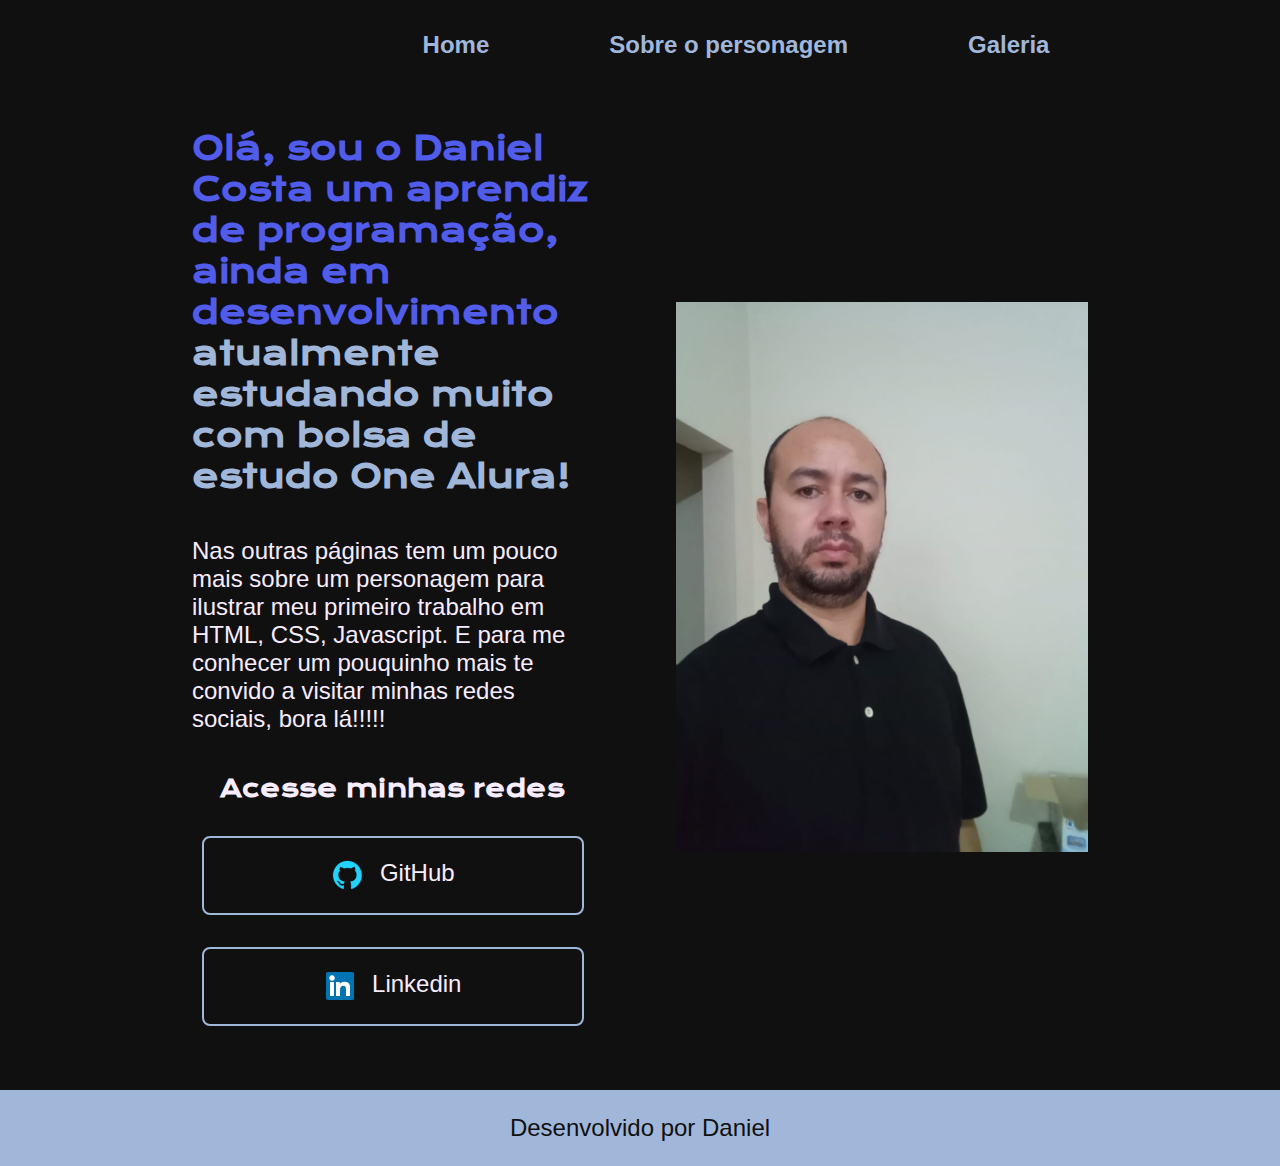
<file: index.html>
<!DOCTYPE html>
<html lang="pt-br">

<head>
    <meta charset="UTF-8">
    <meta http-equiv="X-UA-Compatible" content="IE=edge">
    <meta name="viewport" content="width=device-width, initial-scale=1.0">
    <title>Portifolio</title>
    <link rel="stylesheet" href="./styles/style.css">
</head>

<body>
    <header class="cabecalho">
        <nav class="cabecalho__menu">
            <a class="cabecalho__menu__link" href="index.html">Home</a>
            <a class="cabecalho__menu__link" href="about.html">Sobre o personagem</a>
            <a class="cabecalho__menu__link" href="galeria.html">Galeria</a>
        </nav>
    </header>
    <main class="apresentacao">
        <section class="apresentacao__conteudo">
            <h1 class="apresentacao__conteudo__titulo">Olá, sou o Daniel Costa um aprendiz de programação, ainda em desenvolvimento<strong 
            class="titulo-destaque"> atualmente estudando muito
             com bolsa de estudo One Alura!
            </strong></h1>
            <p class="apresentacao__conteudo__texto"> Nas outras páginas tem um pouco mais sobre um personagem para ilustrar meu primeiro trabalho em HTML, CSS, Javascript. E para me conhecer um pouquinho mais
            te convido a visitar minhas redes sociais, bora lá!!!!!    </p> 
            <div class="apresentacao__links">
                <h2 class="apresentacao__links__subtitulo"> Acesse minhas redes</h2>
                            <a class="apresentacao__links__link" href="https://github.com/DanielRasec"><img src="./assets/github.png">    GitHub </a><a class="apresentacao__links__link" href="https://www.linkedin.com/in/daniel-cesar-costa"><img src="./assets/linkedin.png">    Linkedin </a></div>
        </section>
        <img class="apresentacao__imagem" src="./assets/Imagem.jpg " alt="Foto de Daniel Costa" width="490px" height="550px">
    </main>
    <footer class="rodape">
        <p> Desenvolvido por Daniel</p>
    </footer>
</body>

</html>
</file>
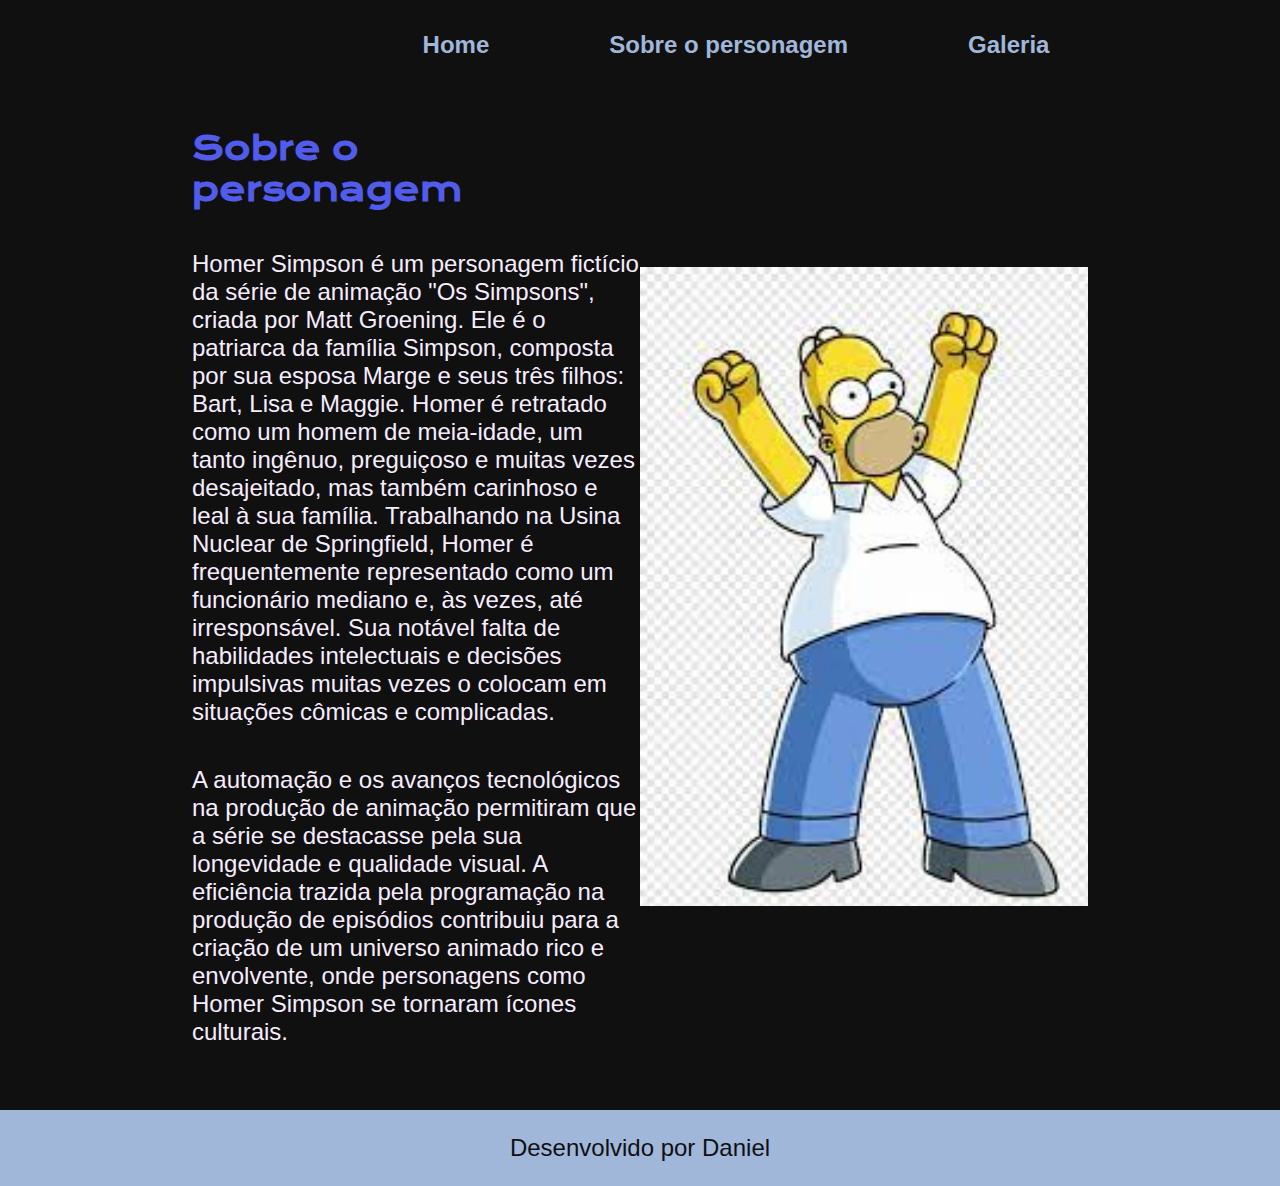
<file: about.html>
<!DOCTYPE html>
<html lang="pt-br">
<head>
    <meta charset="UTF-8">
    <meta name="viewport" content="width=device-width, initial-scale=1.0">
    <title>Sobre mim</title>
    <link rel="stylesheet" href="./styles/style.css">
</head>
<body>
    <header class="cabecalho">
        <nav class="cabecalho__menu">
            <a class="cabecalho__menu__link" href="index.html">Home</a>
            <a class="cabecalho__menu__link" href="about.html">Sobre o personagem</a>
            <a class="cabecalho__menu__link" href="galeria.html">Galeria</a>
        </nav>
   </header>
    <main class="cabecalho__sobre__personagem"><section class="apresentacao__conteudo">
        <h1 class="apresentacao__conteudo__titulo">Sobre o personagem<strong 
        class="titulo-destaque"> 
        </strong></h1><p class="cabecalho__menu__texto">Homer Simpson é um personagem fictício da série de animação "Os Simpsons", criada por Matt Groening. Ele é o patriarca da família Simpson, composta por sua esposa Marge e seus três filhos: Bart, Lisa e Maggie. Homer é retratado como um homem de meia-idade, um tanto ingênuo, preguiçoso e muitas vezes desajeitado, mas também carinhoso e leal à sua família.

            Trabalhando na Usina Nuclear de Springfield, Homer é frequentemente representado como um funcionário mediano e, às vezes, até irresponsável. Sua notável falta de habilidades intelectuais e decisões impulsivas muitas vezes o colocam em situações cômicas e complicadas.

        </p>
        <p class="cabecalho__menu__texto">A automação e os avanços tecnológicos na produção de animação permitiram que a série se destacasse pela sua longevidade e qualidade visual. A eficiência trazida pela programação na produção de episódios contribuiu para a criação de um universo animado rico e envolvente, onde personagens como Homer Simpson se tornaram ícones culturais.
            
        </p>

    </section>
    <img class="apresentacao__imagem" src="./assets/homer hey.jpg" alt="Foto do personagem Homer Simpson" width="20%" height="40%" >
</main>
    <footer class="rodape">
        <p> Desenvolvido por Daniel</p>
    </footer>
</body>
</html>
</file>
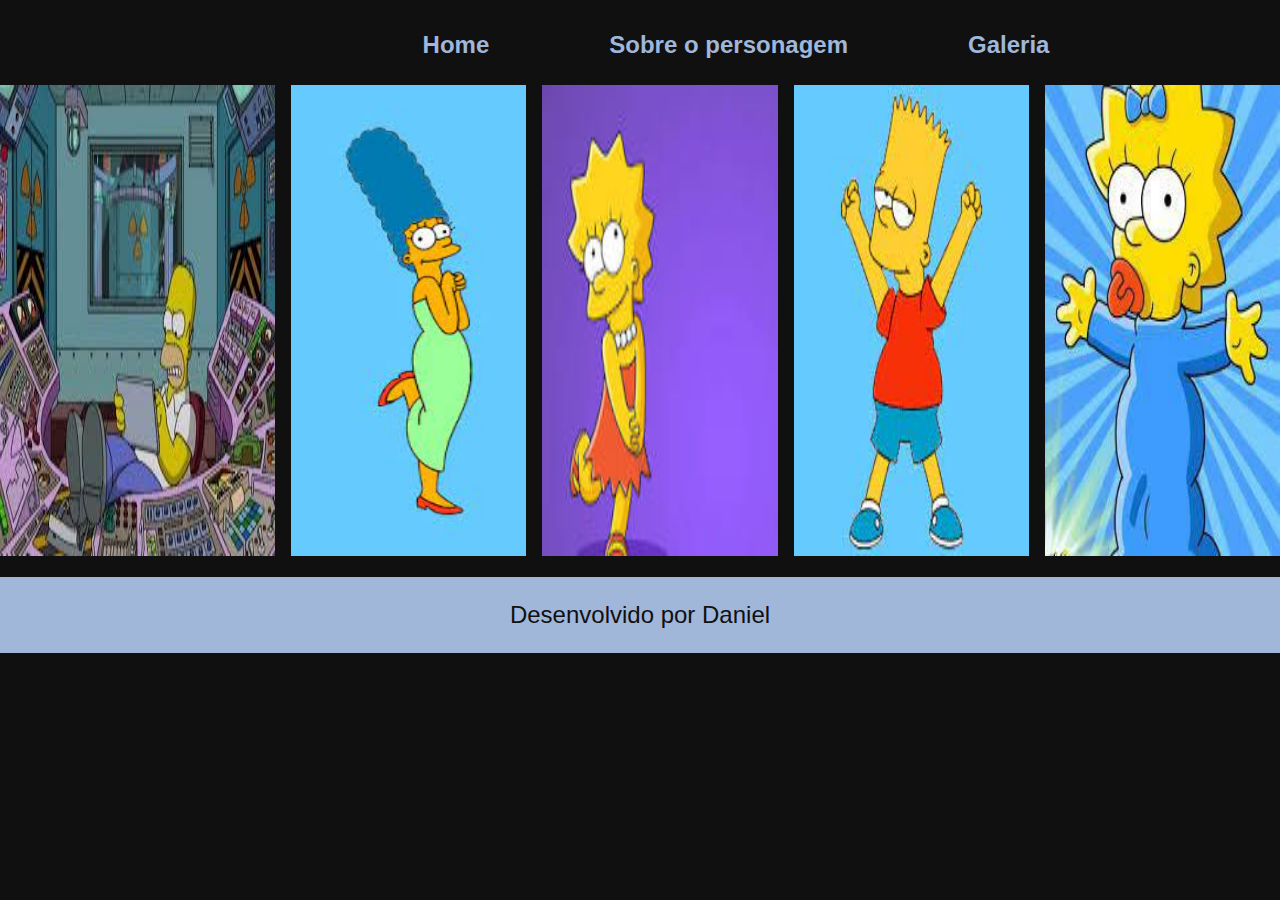
<file: galeria.html>
<!DOCTYPE html>
<html lang="pt-br">
<head>
    <meta charset="UTF-8">
    <meta name="viewport" content="width=device-width, initial-scale=1.0">
    <title>Galeria</title>
    <link rel="stylesheet" href="./styles/style.css">
</head>
<body>  <header class="cabecalho">
    <nav class="cabecalho__menu">
        <a class="cabecalho__menu__link" href="index.html">Home</a>
        <a class="cabecalho__menu__link" href="about.html">Sobre o personagem</a> <a class="cabecalho__menu__link" href="galeria.html">Galeria</a>
    </nav>
</header>

<main class="apresentacao__galeria">
    <img class="apresentacao__imagem" src="./assets/homer trabalho.jpg" title="Homer Simpson" alt="Foto do personagem Homer Simpson">
    <img class="apresentacao__imagem" src="./assets/marge.jpg"title="Marge Simpson" alt="Foto da personagem Marge Simpson"> 
    <img class="apresentacao__imagem" src="./assets/lisa.jpg" title="Lisa Simpson"alt="Foto da personagem Lisa Simpson" >
    <img class="apresentacao__imagem" src="./assets/bart.jpg" title="Bart Simpson"alt="Foto do personagem Bart Simpson">
    <img class="apresentacao__imagem" src="./assets/meggie.jpg" title="Meggie Simpson"alt="Foto da personagem Meggie Simpson">
</main> 

<footer class="rodape">
    <p> Desenvolvido por Daniel</p>
</footer>
    
</body>
</html>
</file>
<file: styles/style.css>
@import url('https://fonts.googleapis.com/css2?family=Krona+One&family=Montserrat&display=swap');
:root {
    --cor-primaria: #101011;
    --cor-secundaria:#F8EDFF ;
    --cor-terciaria: #a0b7da;
    --cor-hover: #151846 ;

    --fonte-primaria: 'Krona One', sans-serif;
    --fonte-secundaria: 'Montserrast', sans-serif;
}
*{
    margin: 0;
    padding: 0;
}

body{
    box-sizing: border-box;
    background-color: var(--cor-primaria);
    color: var(--cor-secundaria);
}
.cabecalho__menu__link {
    font-family: var(--fonte-secundaria);
    font-size: 1.5rem;
    font-weight: 600;
    color: var(--cor-terciaria); 
    margin: 0 10px;
    padding: 5px 10px;
    text-decoration: none; 
}
.cabecalho {
    padding: 2% 0% 0% 15%;
} 
 
.cabecalho__menu__link:hover {
    color: var(--cor-hover);
} 
.cabecalho__menu {
    display: flex;
    gap: 80px;
    justify-content: center;
    align-items: center;
}
.cabecalho__menu__texto{
    font-size: 1.5rem;
    font-family: var(--fonte-secundaria);

}
.cabecalho__menu__sobreMim{
    padding: 2% 0% 0% 15%;
    color: #525CEB;

}
.cabecalho__sobre__personagem{
    padding: 5% 15%;
    display: flex;
    align-items: center;
    justify-content: space-between;


}
.apresentacao__galeria{ display: flex;
    justify-content: center;
    gap: 16px;
    padding: 21.5px 0;
    text-decoration: none;
    color: var(--cor-secundaria);
    
}


.apresentacao{
    padding: 5% 15%;
    display: flex;
    align-items: center;
    justify-content: space-between;
    gap: 82px;
}
.apresentacao__conteudo{
    width: 50%;
    display: flex;
    flex-direction: column;
    gap: 40px;
}

.apresentacao__conteudo__titulo{
    font-size: 2rem;
    font-family: var(--fonte-primaria);
    color: #525CEB;
}
.titulo-destaque{
    color: var(--cor-terciaria);
}

.apresentacao__conteudo__texto{
    font-size: 1.5rem;
    font-family: var(--fonte-secundaria);
}
.apresentacao__links{
    display: flex;
    flex-direction: column;
    justify-content: space-between;
    align-items: center;
    gap: 32px;
    }
    .apresentacao__links__subtitulo{
        font-family: var(--fonte-primaria);
        font-weight:  400px;
        font-size: 1.5rem;
    }
.apresentacao__links__link{
    /* background-color: #22D4FD; */
    display: flex;
    justify-content: center;
    gap: 16px;
    border: 2px solid var(--cor-terciaria);
    width: 378px;
    text-align: center;
    border-radius: 8px;
    font-size: 1.5rem;
    font-weight: 600px;
    padding: 21.5px 0;
    text-decoration: none;
    color: var(--cor-secundaria);
    font-family: var(--fonte-secundaria);

}
.apresentacao__links__link:hover {
    background-color: var(--cor-hover);
}
.apresentacao__imagem{
    width: 50%;
}
.rodape {
    color: var(--cor-primaria);
    background-color: var(--cor-terciaria);
    padding: 24px;
    text-align: center;
    font-family: var(--fonte-secundaria);
    font-size: 1.5rem;
    font-weight: 400;

}  
@media (max-widht: 1200px){
    .cabecalho{
padding: 10%;
    }
    .cabecalho__menu{
        justify-content: center;
    }
    .apresentacao{
        flex-direction: column-reverse;
        padding: 5%;
    }
    .apresentacao__conteudo{
        width: auto;
    }
}
</file>
